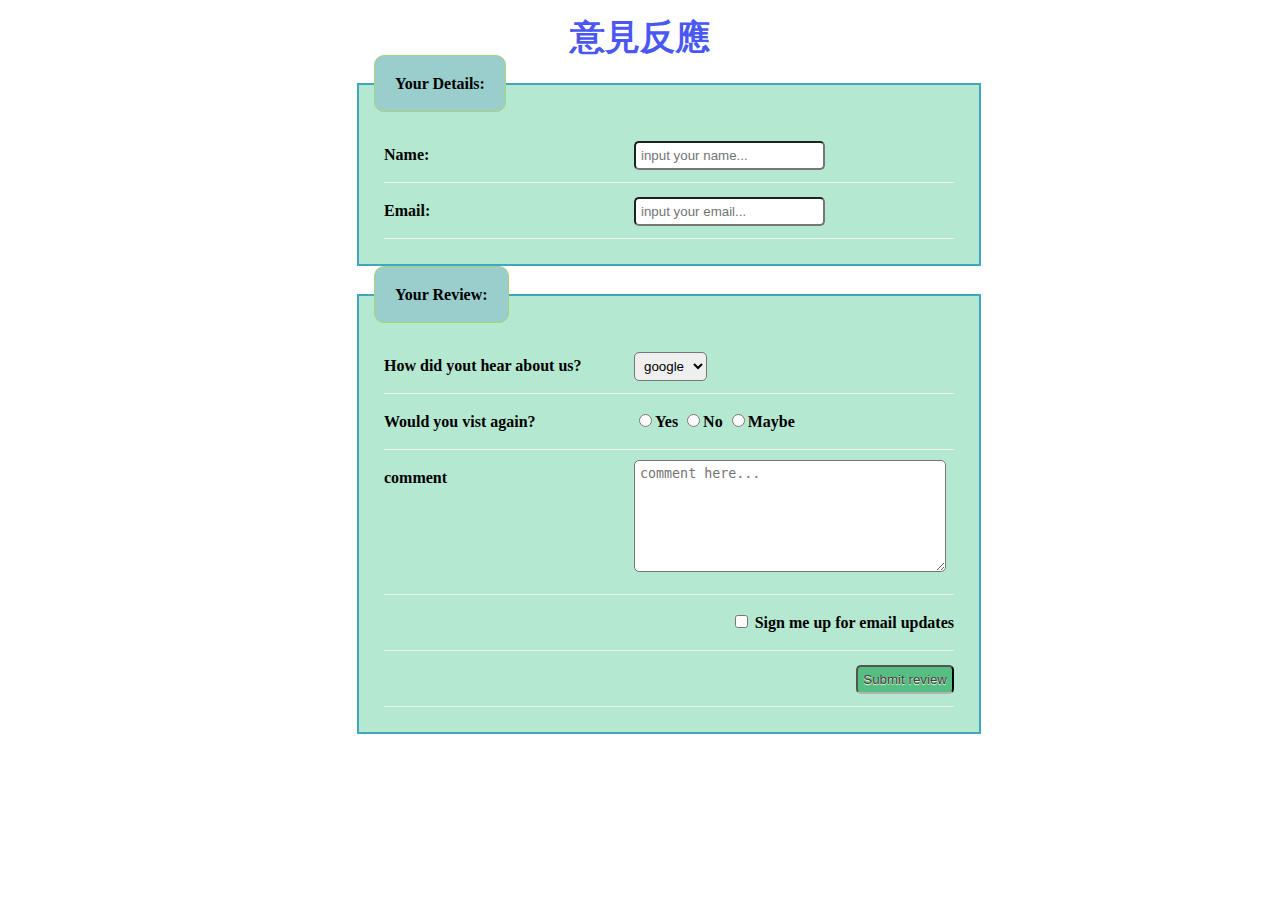
<file: myform/myform.html>
<!DOCTYPE html>
<html lang="zn-TW">
<head>
	<meta charset="UTF-8">
	<link rel="stylesheet" type="text/css" href="myform.css">
	<title>myform</title>
</head>
<body>
	<header>意見反應</header>
	<form action="http://www.example.com/php" method="POST">
		<fieldset>
			<legend>Your Details:</legend>
				<div>
				<label for="name" class="title">Name:</label>
				<input type="text" id="name" name="name" placeholder="input your name..." required>
				</div>

				<div>
				<label for="email" class="title">Email:</label>
				<input type="email" id="email" name="email" placeholder="input your email..." required>
				</div>
		</fieldset>

		<fieldset>
			<legend>Your Review:</legend>
			<div>
				<label for="howto_hear" class="title">How did yout hear about us?</label>
				<select id="howto_hear" name="howtohear">
					<option value="google">google</option>
					<option value="yahoo">Yahoo</option>
					<option value="firefox">Firefox</option>
				</select>
			</div>
			<div>
				<span class="title">Would you vist again?</span>
			
				<input type="radio" class="visit_again" name="again" value="yes"><label for="visit_again">Yes </label>
				<input type="radio" class="visit_again" name="again" value="no"><label for="visit_again">No </label>
				<input type="radio" class="visit_again" name="again" value="maybe"><label for="visit_again">Maybe </label>
			</div>

			<div>
				<label for="comment" class="title">comment</label>
				<textarea id="comment"  name="comment" placeholder="comment here..."></textarea>
			</div>

			<div class="sign">
				<input type="checkbox" id="agree_email_updates" name="agree_email_updates">
				 <label for="agree_email_updates">Sign me up for email updates</label>
			</div>
			<div class="sub">
				 <input id="submit" type="submit" name="submit" value="Submit review">
			</div>
		</fieldset>
	</form>	
</body>
</html>
</file>
<file: myform/myform.css>
body{
	font-family: Georgia,"微軟正黑體","Times New Roman",Times,serif ;
	width:  			570px;	
	margin-top:   		20px;
	margin-right:  		auto;
	margin-left:   		auto;
	line-height:  		35px;
	font-weight: 		bold;
}
fieldset{
	padding:  			15px;
	border:  			2px solid #42A6C0;
	background-color:   #B5E8D0 ;
}
input,select,textarea{
	border-radius: 		5px;
	padding:  			5px ;

}



legend{

	font-weight:  		bold;
	border: 			1px solid #A7D377;
	border-radius:  	10px;
	padding: 			10px 20px;
	background-color: 	#99CECD;
}


textarea{
	width:  			300px;
	height: 			100px;
}
input#submit{

	color:  			#483A3A;
	text-shadow: 		0px 1px 1px #ffffff;
	border-bottom:  	2px solid #b2b2b2;
	background-color: 	#54BF80;

}
header{
	text-align: 		center;
	color: 				#4958F4;
	font-size:  		35px;

}

div{
	border-bottom: 		1px solid #efefef;
	margin: 			10px;
	padding-bottom: 	10px;
	width: 				570px;
}

.title{
	float:  			left;
	width:  			240px;
	text-align:  		left;
	padding-right:  	10px;
}
.sub{
	text-align:  		right;
}
.sign{
	text-align: 		right;
}
</file>
